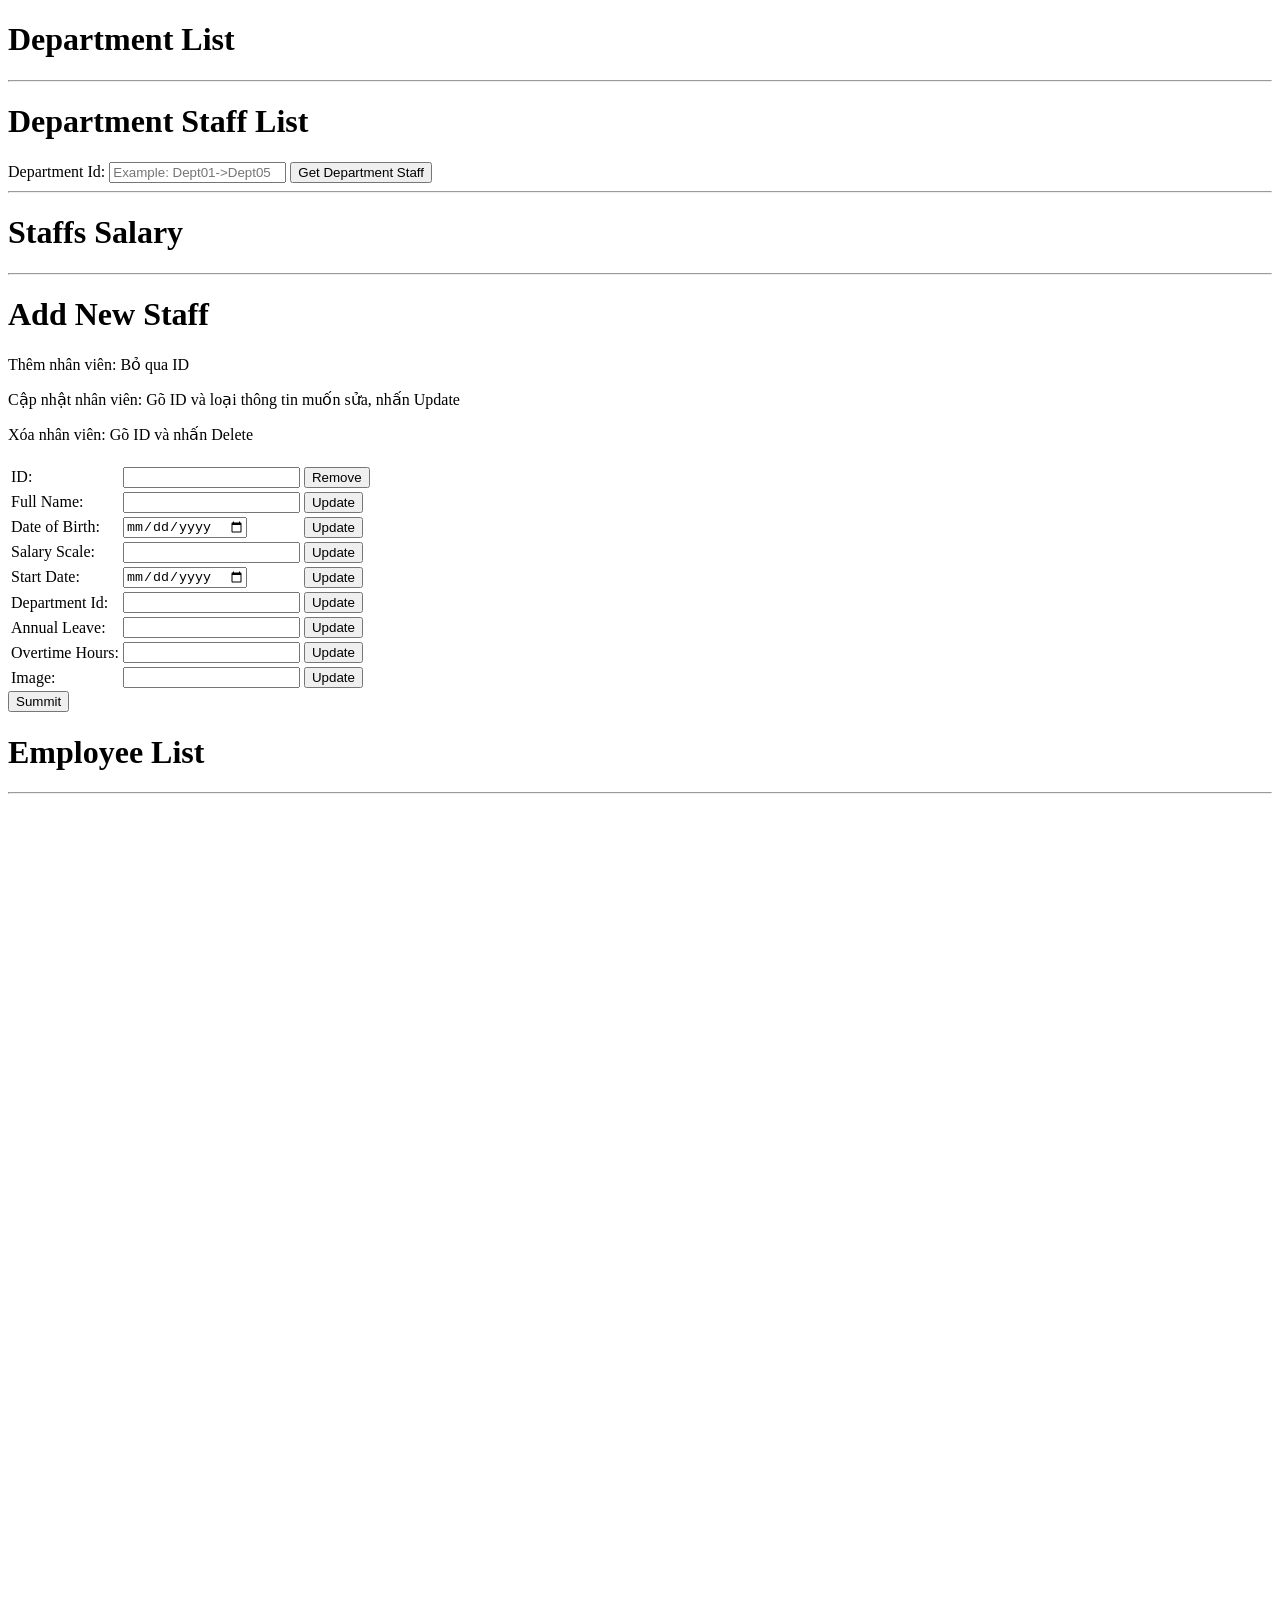
<file: index.html>
<!DOCTYPE html>
<html lang="en">
<head>
    <meta charset="UTF-8">
    <meta http-equiv="X-UA-Compatible" content="IE=edge">
    <meta name="viewport" content="width=device-width, initial-scale=1.0">
    <script src="https://ajax.googleapis.com/ajax/libs/jquery/3.7.1/jquery.min.js"></script>    
    <script type="text/javascript" src="http://www.yoursite.com/somewhere/on/your/webserver/jquery-lightbox/scripts/jquery.lightbox.min.js"></script>
    <link rel="stylesheet" href="./index.css">  
    <title>Employee List</title>
</head>
<body>
    <div class="table-department" id="department">
        <h1>Department List</h1>
    </div>        
    <hr>
    <div class="table-departmentStaff" id="departmentStaff">
        <h1>Department Staff List</h1>
        <label for="departmentId">Department Id:</label>
        <input type="text" id="departmentStaffId" placeholder="Example: Dept01->Dept05">
        <button id="getDepartmentStaff">Get Department Staff</button>
    </div>
    <hr>
    <div class="table-staffsSalary" id="staffsSalary">
        <h1>Staffs Salary</h1>
    </div>
    <hr>
    <h1>Add New Staff</h1>
    <p> Thêm nhân viên: Bỏ qua ID</p>
    <p> Cập nhật nhân viên: Gõ ID và loại thông tin muốn sửa, nhấn Update</p>
    <p> Xóa nhân viên: Gõ ID và nhấn Delete</p>
    <form id="staffForm"></form>
        <div class="col-12 col-md-4 mt-5 ">
            <table>
                <th></th>
                <tbody>
                    <tr>
                        <td><label for="numberId">ID:</label></td>
                        <td><input type="number" id="numberId"></td>
                        <td><button id="remove">Remove</button></td>
                    </tr>
                    <tr>
                        <td><label for="fullName">Full Name:</label></td>
                        <td><input type="text" id="fullName"></td>
                        <td><button id="updateFullName">Update</button></td>

                    </tr>
                    <tr>
                            <td><label for="dob">Date of Birth:</label></td>
                            <td><input type="date" id="dob"></td>
                            <td><button id="updateDob">Update</button></td>

                    </tr>
                    <tr>
                            <td><label for="salaryScale">Salary Scale:</label></td>
                            <td><input type="number" id="salaryScale"></td>
                            <td><button id="updateSalaryScale">Update</button></td>
                    </tr>
                    <tr>
                            <td><label for="startDate">Start Date:</label></td>
                            <td><input type="date" id="startDate"></td>
                            <td><button id="updateStartDate">Update</button></td>
                    </tr>
                    <tr>
                            <td><label for="departmentId">Department Id:</label></td>
                            <td><input type="text" id="departmentId"></td>
                            <td><button id="updateDepartmentId">Update</button></td>
                    </tr>
                    <tr>
                            <td><label for="annualLeave">Annual Leave:</label></td>
                            <td><input type="number" id="annualLeave"></td>
                            <td><button id="updateAnnualLeave">Update</button></td>
                    </tr>   
                    <tr>
                            <td><label for="overTime">Overtime Hours:</label></td>
                            <td><input type="number" id="overTime"></td>
                            <td><button id="updateOverTime">Update</button></td>
                    </tr>
                    <tr>
                            <td><label for="overTime">Image:</label></td>
                            <td><input type="url" id="image"></td>
                            <td><button id="updateImage">Update</button></td>
                    </tr>
                </tbody>
            </table>
            <button id="enter">Summit</button>

    </form>
    </div>
    <div>
        <h1>Employee List</h1>
        <hr>
    </div>
    <main class="cards">
        <div id="root"></div>
    </main>
    <script src="./controllers/staffController.js"></script>
    <script src="./controllers/departmentController.js"></script>
    <script src="./controllers/staffSalaryController.js"></script>
</body>
</html>
</file>
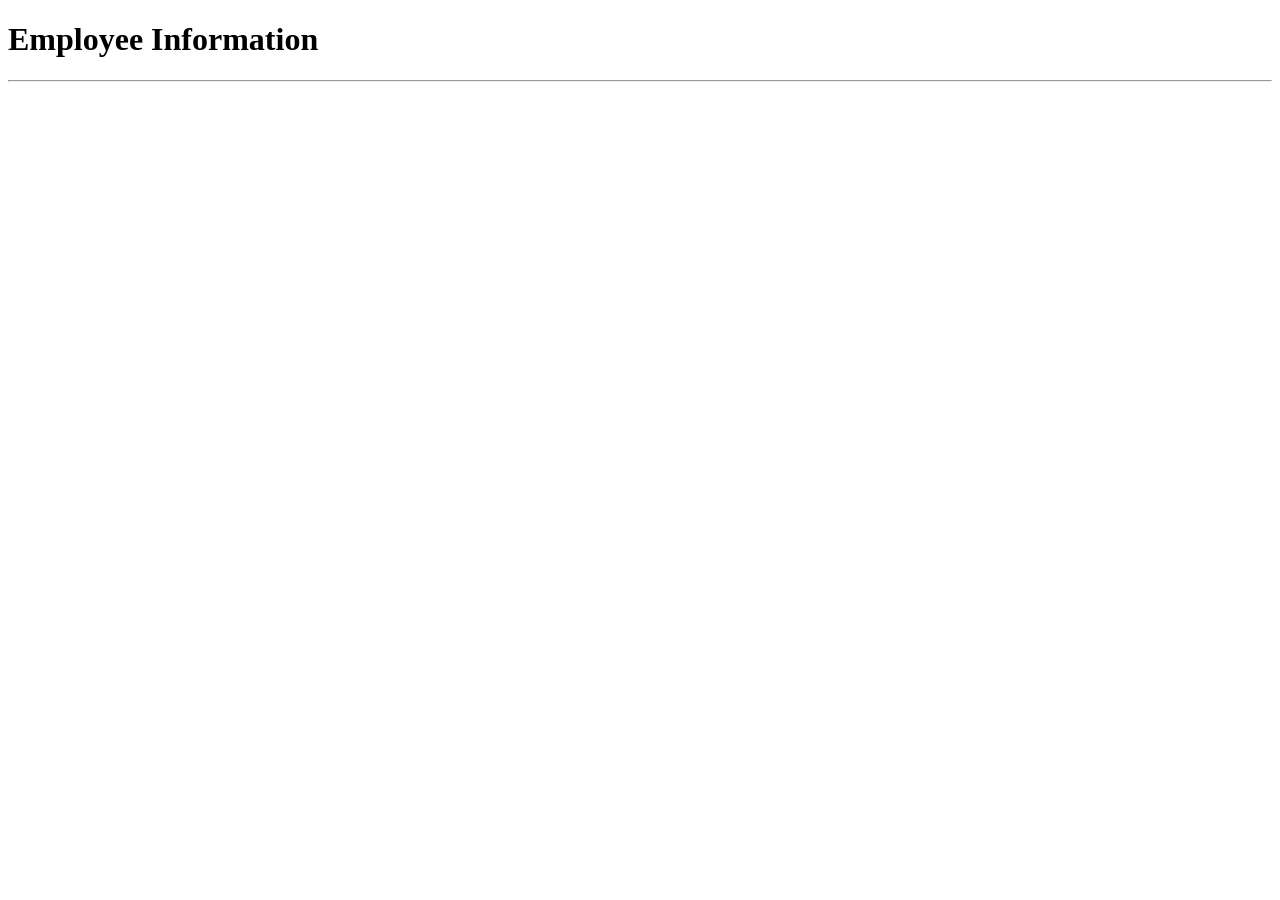
<file: information.html>
<!DOCTYPE html>
<html lang="en">
<head>
    <meta charset="UTF-8">
    <meta http-equiv="X-UA-Compatible" content="IE=edge">
    <meta name="viewport" content="width=device-width, initial-scale=1.0">
    <script src="https://ajax.googleapis.com/ajax/libs/jquery/3.7.1/jquery.min.js"></script>    
    <link rel="stylesheet" href="./index.css">
    <title>Employee Information</title>
<style>
    .column {
        display: flex;
        flex-wrap: wrap;
        gap: 20px;
    }
</style>
</head>
<body>
    <div>
        <h1>Employee Information</h1>
        <hr>
    </div>
    <div class="col-12 col-md-8">
        <div class="column">
            <div class="col-12 col-md-6" id="image"></div>
            <div class="col-12 col-md-6" id="root"></div>
        </div>
    </div>
    <script src="./routes/information.js"></script>
</body>
</html>
</file>
<file: index.css>
.cards {
    margin: auto;
    display: grid;
    grid-template-columns: repeat(auto-fit, minmax(300px, 1fr));
    grid-gap: 1rem;
    align-items: stretch;
    height: 100vh;
    width: 90%;
}

.card{
    display: flex;
    flex-direction: column;
    float: left;
    justify-content: space-between;
    align-items: center;
    height: 300px;
    width: 100%;
    max-width: 200px;
    margin: 1rem;   
    border: 1px solid black;
    padding: 10px;
    border-radius: 3px;
    background-color: white;
    text-align: center;

}

.card h2 {
    text-align: bottom;
    color: black;
    margin-top: 10px;
}   
img {
    width: 150px; /* Giảm kích thước ảnh để phù hợp với thẻ */
    height: 200px;
    margin-top: 10px;
    object-fit: cover; /* Đảm bảo ảnh không bị biến dạng */
}

a {
    text-decoration: none;
}

.table-department table,
.table-department th,
.table-department td {
    width: 1%;
    border: 1px solid black;
    border-collapse: collapse;
    padding-left: 15px;
    padding-right: 15px;
    text-align: center;
    white-space: nowrap; /* Prevent text wrapping*/
}

.table-departmentStaff table,
.table-departmentStaff th,
.table-departmentStaff td {
    width: 1%;
    border: 1px solid black;
    border-collapse: collapse;
    padding-left: 15px;
    padding-right: 15px;
    text-align: center;
    white-space: nowrap; /* Prevent text wrapping*/
}

.table-staffsSalary table,
.table-staffsSalary th,
.table-staffsSalary td {
    width: 1%;
    border: 1px solid black;
    border-collapse: collapse;
    padding: 10px;
    text-align:center;
    white-space: nowrap; /* Prevent text wrapping*/
}
</file>
